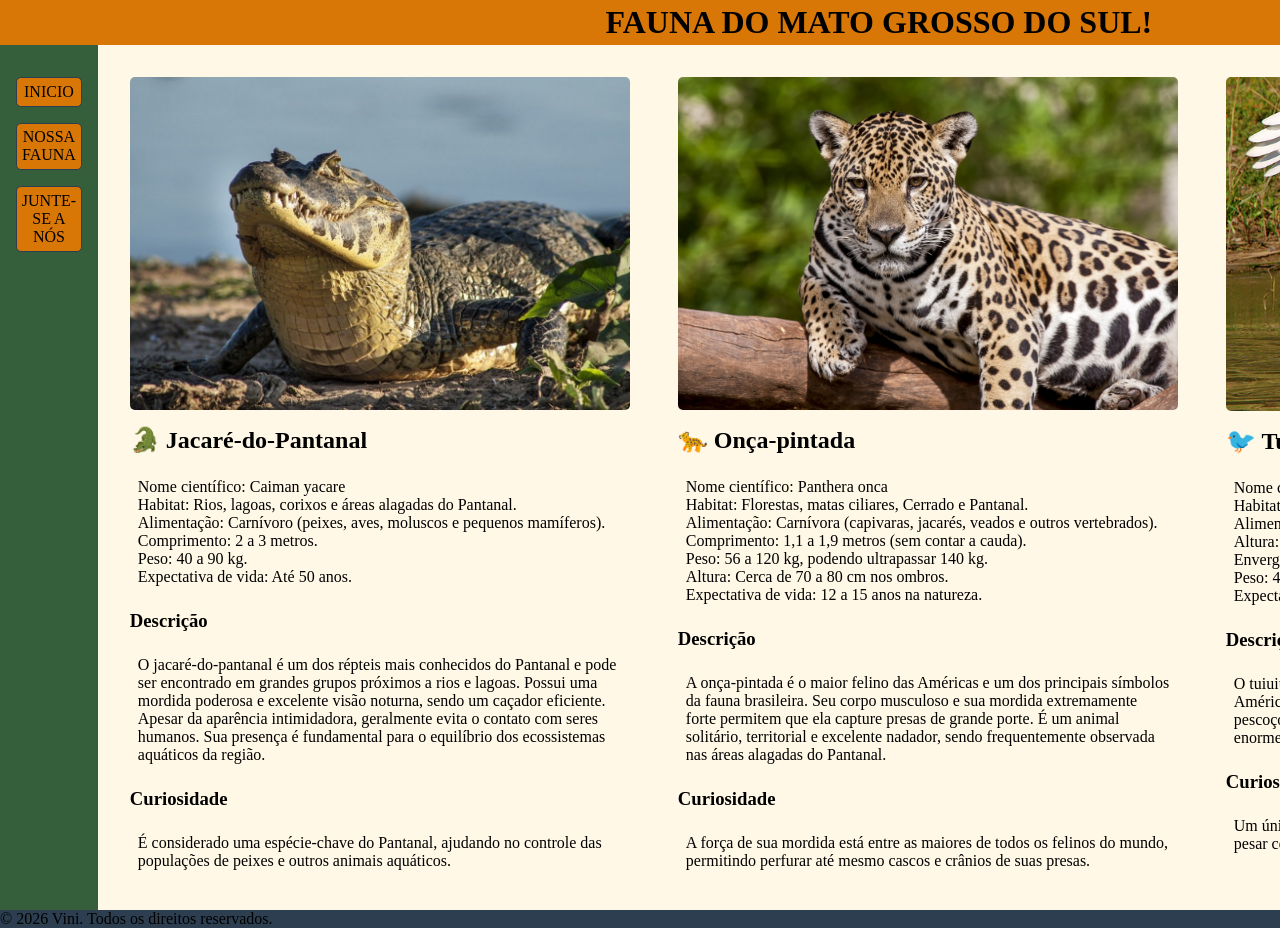
<file: conteudo.html>
<!DOCTYPE html>
<html lang="en">
<head>
    <meta charset="UTF-8">
    <meta name="viewport" content="width=device-width, initial-scale=1.0">
    <link rel="stylesheet" href="style.css">
    <title>Fauna e Flora</title>
</head>
<body>
    <header>
        <h1>FAUNA DO MATO GROSSO DO SUL!</h1>
    </header>
    <nav>
        <ul>
            <li><a href="inicial.html">INICIO</a></li>
            <li><a href="conteudo.html">NOSSA FAUNA</a></li>
            <li><a href="formulario.html">JUNTE-SE A NÓS</a></li>
        </ul>
    </nav>
    <div class="content">
        <div id="animais">
            
            <div id="jacare" class="info">
                <img src="assets/jacare.jpg" alt="jacare">
                <h2>🐊 Jacaré-do-Pantanal</h2>
                <p>Nome científico: Caiman yacare <br>
                Habitat: Rios, lagoas, corixos e áreas alagadas do Pantanal.<br>
                Alimentação: Carnívoro (peixes, aves, moluscos e pequenos mamíferos).<br>
                Comprimento: 2 a 3 metros.<br>
                Peso: 40 a 90 kg.<br>
                Expectativa de vida: Até 50 anos.<br>
                </p>
                <h3>Descrição</h3>
                <p>O jacaré-do-pantanal é um dos répteis mais conhecidos do Pantanal e pode ser encontrado em grandes grupos próximos a rios e lagoas. Possui uma mordida poderosa e excelente visão noturna, sendo um caçador eficiente. Apesar da aparência intimidadora, geralmente evita o contato com seres humanos. Sua presença é fundamental para o equilíbrio dos ecossistemas aquáticos da região.</p>
                <h3>Curiosidade</h3>
                <p>É considerado uma espécie-chave do Pantanal, ajudando no controle das populações de peixes e outros animais aquáticos.</p>
            </div>

            <div id="onca" class="info">
                <img src="assets/onca-pintada.jpg" alt="onca-pintada">
                <h2>🐆 Onça-pintada</h2>
                <p>Nome científico: Panthera onca<br>
                    Habitat: Florestas, matas ciliares, Cerrado e Pantanal.<br>
                    Alimentação: Carnívora (capivaras, jacarés, veados e outros vertebrados).<br>
                    Comprimento: 1,1 a 1,9 metros (sem contar a cauda).<br>
                    Peso: 56 a 120 kg, podendo ultrapassar 140 kg.<br>
                    Altura: Cerca de 70 a 80 cm nos ombros.<br>
                    Expectativa de vida: 12 a 15 anos na natureza.<br>
                </p>
                <h3>Descrição</h3>
                <p>A onça-pintada é o maior felino das Américas e um dos principais símbolos da fauna brasileira. Seu corpo musculoso e sua mordida extremamente forte permitem que ela capture presas de grande porte. É um animal solitário, territorial e excelente nadador, sendo frequentemente observada nas áreas alagadas do Pantanal.</p>
                <h3>Curiosidade</h3>
                <p>A força de sua mordida está entre as maiores de todos os felinos do mundo, permitindo perfurar até mesmo cascos e crânios de suas presas.</p>
            </div>

            <div id="tuiuiu" class="info">
                <img src="assets/tuiuiu.jpg" alt="tuiuiu">
                <h2>🐦 Tuiuiú</h2>
                <p>Nome científico: Jabiru mycteria<br>
                    Habitat: Áreas alagadas, lagoas e margens de rios do Pantanal.<br>
                    Alimentação: Carnívoro (peixes, anfíbios, moluscos e pequenos répteis).<br>
                    Altura: 1,20 a 1,40 metros.<br>
                    Envergadura: Até 2,80 metros.<br>
                    Peso: 4 a 8 kg.<br>
                    Expectativa de vida: Até 30 anos.<br>
                </p>
                <h3>Descrição</h3>
                <p>O tuiuiú é a ave símbolo do Pantanal e uma das maiores aves voadoras da América do Sul. Seu corpo branco, cabeça preta e faixa vermelha no pescoço o tornam facilmente reconhecível. Costuma construir ninhos enormes no topo das árvores, reutilizando-os por vários anos.</p>
                <h3>Curiosidade</h3>
                <p>Um único ninho de tuiuiú pode atingir mais de 1,5 metro de diâmetro e pesar centenas de quilos após anos de uso e ampliação pelo casal.</p>
            </div>
        </div>
    </div>
    <div class="anuncio"></div>
    <footer>
        <p>&copy; 2026 Vini. Todos os direitos reservados.</p>
    </footer>
</body>
</html>
</file>
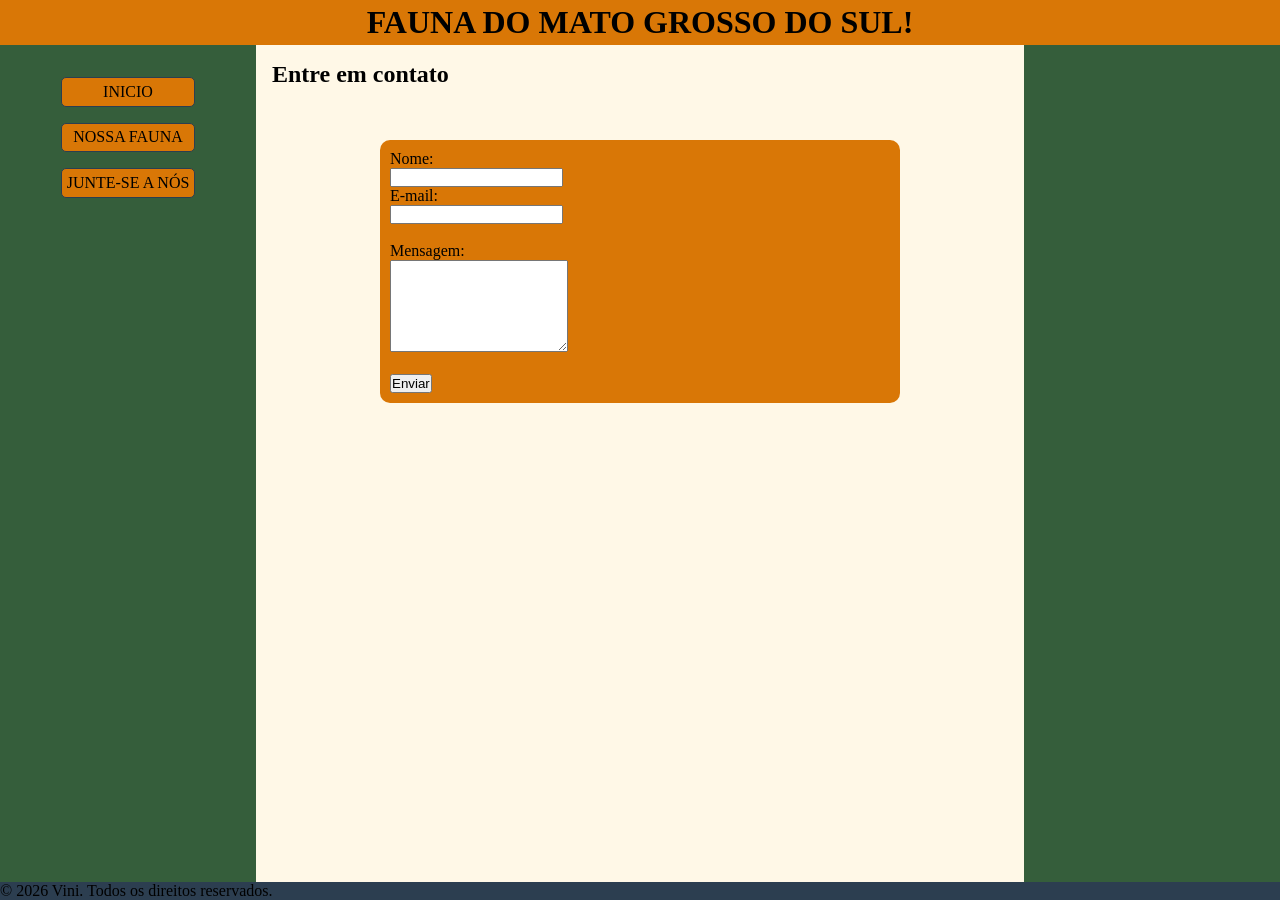
<file: formulario.html>
<!DOCTYPE html>
<html lang="en">
<head>
    <meta charset="UTF-8">
    <meta name="viewport" content="width=device-width, initial-scale=1.0">
    <link rel="stylesheet" href="style.css">
    <title>Fauna e Flora</title>
</head>
<body>
    <header>
        <h1>FAUNA DO MATO GROSSO DO SUL!</h1>
    </header>
    <nav>
        <ul>
            <li><a href="inicial.html">INICIO</a></li>
            <li><a href="conteudo.html">NOSSA FAUNA</a></li>
            <li><a href="formulario.html">JUNTE-SE A NÓS</a></li>
        </ul>
    </nav>
    <div class="content">
        <h2>Entre em contato</h2>
        <div id="formulario">

            <form action="">

                <label for="nome">Nome:</label><br>
                <input type="text" id="nome" name="nome" required><br>


                <label for="email">E-mail:</label><br>
                <input type="email" id="email" name="email" required><br><br>

                <label for="mensagem">Mensagem:</label><br>
                <textarea id="mensagem" name="mensagem" rows="6" required></textarea><br><br>

                <button type="submit">Enviar</button>

            </form>
        </div>
    </div>
    <div class="anuncio"></div>
    <footer>
        <p>&copy; 2026 Vini. Todos os direitos reservados.</p>
    </footer>
</body>
</html>
</file>
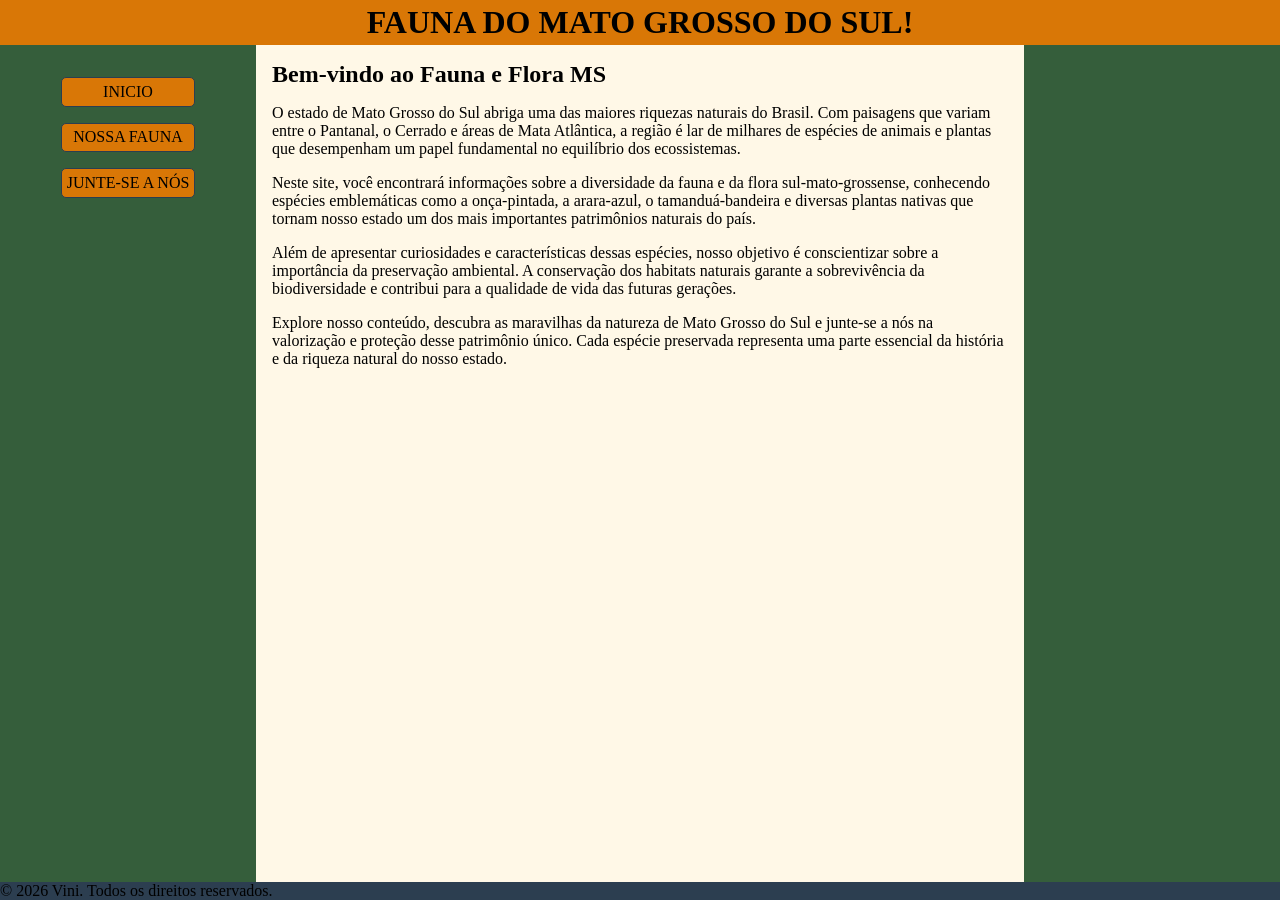
<file: inicial.html>
<!DOCTYPE html>
<html lang="en">
<head>
    <meta charset="UTF-8">
    <meta name="viewport" content="width=device-width, initial-scale=1.0">
    <link rel="stylesheet" href="style.css">
    <title>Fauna e Flora</title>
</head>
<body>
    <header>
        <h1>FAUNA DO MATO GROSSO DO SUL!</h1>
    </header>
    <nav>
        <ul>
            <li><a href="inicial.html">INICIO</a></li>
            <li><a href="conteudo.html">NOSSA FAUNA</a></li>
            <li><a href="formulario.html">JUNTE-SE A NÓS</a></li>
        </ul>
    </nav>
    <div class="content">
        <h2>Bem-vindo ao Fauna e Flora MS</h2>
        <p>O estado de Mato Grosso do Sul abriga uma das maiores riquezas naturais do Brasil. Com paisagens que variam entre o Pantanal, o Cerrado e áreas de Mata Atlântica, a região é lar de milhares de espécies de animais e plantas que desempenham um papel fundamental no equilíbrio dos ecossistemas.</p>
        <p>Neste site, você encontrará informações sobre a diversidade da fauna e da flora sul-mato-grossense, conhecendo espécies emblemáticas como a onça-pintada, a arara-azul, o tamanduá-bandeira e diversas plantas nativas que tornam nosso estado um dos mais importantes patrimônios naturais do país.</p>
        <p>Além de apresentar curiosidades e características dessas espécies, nosso objetivo é conscientizar sobre a importância da preservação ambiental. A conservação dos habitats naturais garante a sobrevivência da biodiversidade e contribui para a qualidade de vida das futuras gerações.</p>
        <p>Explore nosso conteúdo, descubra as maravilhas da natureza de Mato Grosso do Sul e junte-se a nós na valorização e proteção desse patrimônio único. Cada espécie preservada representa uma parte essencial da história e da riqueza natural do nosso estado.</p>
        
    </div>
    <div class="anuncio"></div>
    <footer>
        <p>&copy; 2026 Vini. Todos os direitos reservados.</p>
    </footer>
</body>
</html>
</file>
<file: style.css>
*{

    padding: 0;
    margin: 0;

}

:root{

    --grid-column: 1fr 3fr 1fr;
    --grid-row: 5vh 1fr auto;

    --background-color-header: #D97706;
    --background-color-navanuncio: #355E3B;
    --background-color-conteudo: #FFF8E7;
    --background-color-footer: #2C3E50;
    
}

body{

    display: grid;
    min-height: 100vh;

    grid-template-areas:
    
    "header header header"
    "nav conteudo anuncio"
    "footer footer footer"
    
    ;

    grid-template-columns: var(--grid-column);
    grid-template-rows: var(--grid-row);

}

header{

    display: flex;
    align-items: center;
    justify-content: center;

    grid-area: header;
    background-color: var(--background-color-header);

}

nav{

    display: flex;
    justify-content: center;
    align-items: start;
    
    padding-top: 1rem;

    grid-area: nav;
    background-color: var(--background-color-navanuncio);

}

nav a{

    text-decoration: none;
    color: black;

}

nav li{

    margin: 1rem;
    padding: 0.3rem;
    text-align: center;
    
    list-style: none;
    background-color: var(--background-color-header);
    border-radius: 5px;
    border: 1px solid var(--background-color-footer);

    transition: 0.3s;

}

nav li:hover{

    transform: scale(1.2);
    
}

.content{

    display: flex;
    flex-direction: column;
    padding: 1rem;

    gap: 1rem;
    
    grid-area: conteudo;
    background-color: var(--background-color-conteudo);

}

.anuncio{

    grid-area: anuncio;
    background-color: var(--background-color-navanuncio);

}

footer{

    grid-area: footer;
    background-color: var(--background-color-footer);
}

/*Conteudo*/

#animais{

display: flex;
flex-direction: row;

gap: 1rem;

}

.info{

    display: flex;
    flex-direction: column;
    text-align: start;
    gap: 1rem;

    padding: 1rem;

}

.info p{

    padding: 0.5rem;

}

.info img{

    width: 500px;
    border-radius: 5px;

}

/*Formulario*/

#formulario{

    display: flex;
    justify-content: center;

    padding: 1rem;

}

#formulario laber{

    font-size: 1.2rem;
    font-weight: bold;

}

#formulario form{

    background-color: var(--background-color-header);
    width: 500px;
    margin: 20px auto;
    border-radius: 10px;
    padding: 10px;

}
</file>
